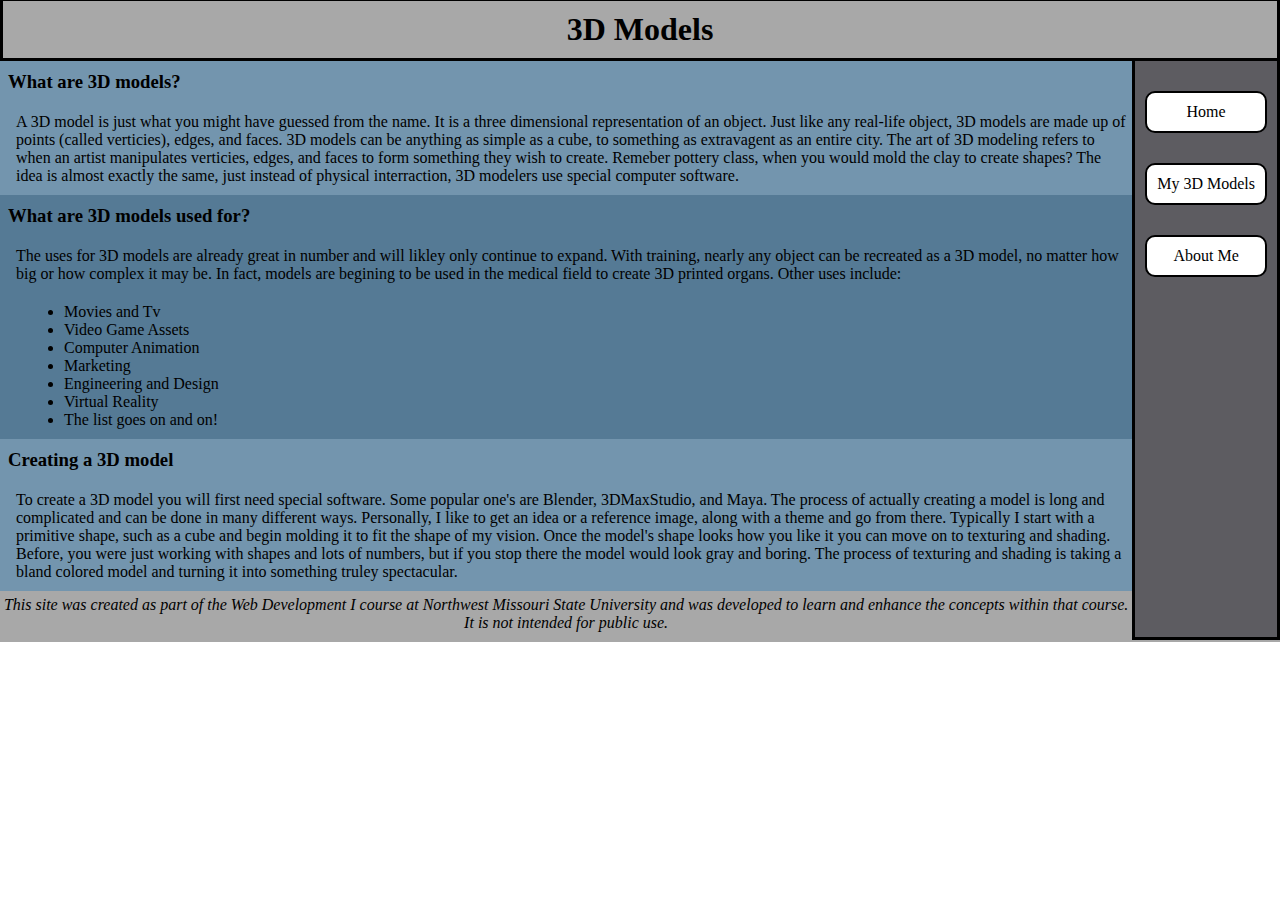
<file: index.html>
<!DOCTYPE html>
<html lang="en";>
    <head>
        <title>3D Models</title>
        <meta charset="utf-8">
        <meta name="viewport" content="width=device-width, initial-scale=1.0">
        <link rel="stylesheet" href="style.css">
    </head>
    
    <body>
        <header>
            <h1>3D Models</h1>
        </header>
        
        <nav id="nav1">
            <ul>
                <li><a href="index.html">Home</a> </li>
                <li><a href="myModels.html">My 3D Models</a></li>
                <li><a href="aboutMe.html">About Me</a></li>
            </ul>
        </nav>
        
        <main>
            <h3 id="lightblueHeader">What are 3D models?</h3>
            
            <p id="lightbluePara">A 3D model is just what you might have guessed from the name. It is a three dimensional representation of an object. Just like any real-life object, 3D models are made up of points (called verticies), edges, and faces. 3D models can be anything as simple as a cube, to something as extravagent as an entire city. The art of 3D modeling refers to when an artist manipulates verticies, edges, and faces to form something they wish to create. Remeber pottery class, when you would mold the clay to create shapes? The idea is almost exactly the same, just instead of physical interraction, 3D modelers use special computer software.</p>
            
            
            <h3 id="darkblueHeader">What are 3D models used for?</h3>
            
            <p id="darkbluePara">The uses for 3D models are already great in number and will likley only continue to expand. With training, nearly any object can be recreated as a 3D model, no matter how big or how complex it may be. In fact, models are begining to be used in the medical field to create 3D printed organs. Other uses include: </p>
            
            <ul id="uses">
                <li>Movies and Tv</li>
                <li>Video Game Assets</li>
                <li>Computer Animation</li>
                <li>Marketing</li>
                <li>Engineering and Design</li>
                <li>Virtual Reality</li>
                <li>The list goes on and on!</li>
            </ul>
            
            
            <h3 id="lightblueHeader">Creating a 3D model</h3>
            
            <p id="lightbluePara">To create a 3D model you will first need special software. Some popular one's are Blender, 3DMaxStudio, and Maya. The process of actually creating a model is long and complicated and can be done in many different ways. Personally, I like to get an idea or a reference image, along with a theme and go from there. Typically I start with a primitive shape, such as a cube and begin molding it to fit the shape of my vision. Once the model's shape looks how you like it you can move on to texturing and shading. Before, you were just working with shapes and lots of numbers, but if you stop there the model would look gray and boring. The process of texturing and shading is taking a bland colored model and turning it into something truley spectacular.</p>
        </main>
        
        <footer>
            This site was created as part of the Web Development I course at Northwest Missouri State University and was developed to learn and enhance the concepts within that course.  It is not intended for public use. 
        </footer>
    </body>
</html>
</file>
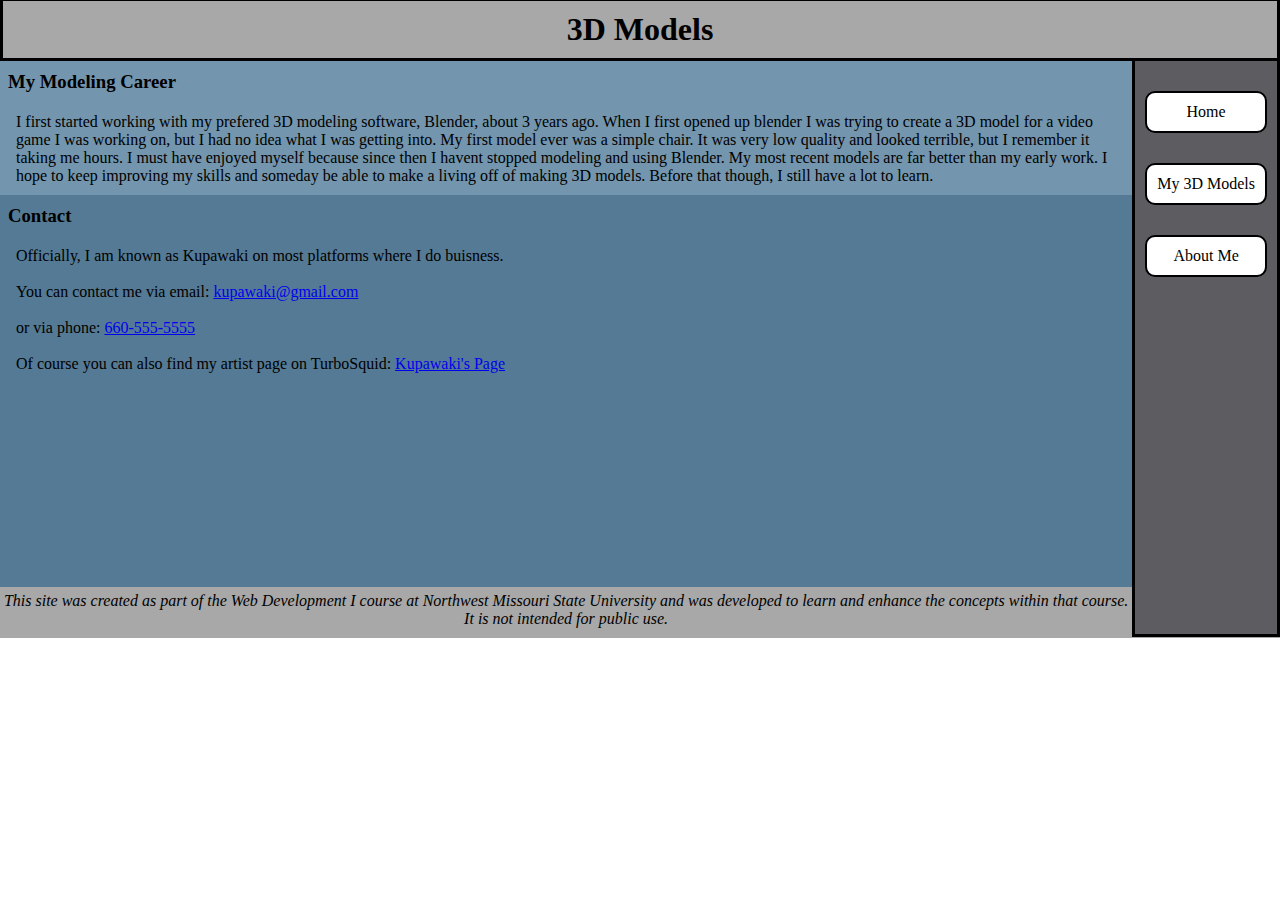
<file: aboutMe.html>
<!DOCTYPE html>
<html lang="en";>
    <head>
        <title>3D Models</title>
        <meta charset="utf-8">
        <meta name="viewport" content="width=device-width, initial-scale=1.0">
        <link rel="stylesheet" href="style.css">
    </head>
    
    <body>
        <header>
            <h1>3D Models</h1>
        </header>
        
        <nav id="nav3">
            <ul>
                <li><a href="index.html">Home</a></li>
                <li><a href="myModels.html">My 3D Models</a></li>
                <li><a href="aboutMe.html">About Me</a></li>
            </ul>
        </nav>

        <main>
            <h3 id="lightblueHeader">My Modeling Career</h3>

            <p id="lightbluePara">I first started working with my prefered 3D modeling software, Blender, about 3 years ago. When I first opened up blender I was trying to create a 3D model for a video game I was working on, but I had no idea what I was getting into. My first model ever was a simple chair. It was very low quality and looked terrible, but I remember it taking me hours. I must have enjoyed myself because since then I havent stopped modeling and using Blender. My most recent models are far better than my early work. I hope to keep improving my skills and someday be able to make a living off of making 3D models. Before that though, I still have a lot to learn.</p>

            <h3 id="darkblueHeader">Contact</h3>

            <p id="paraSpace">Officially, I am known as Kupawaki on most platforms where I do buisness.

            <br>
            <br>
                
            You can contact me via email: 
            <a href="mailto:kupawaki@gmail.com">kupawaki@gmail.com</a>

            <br>
            <br>

            or via phone: <a href="tel:660-555-5555">660-555-5555</a>

            <br>
            <br>

            Of course you can also find my artist page on TurboSquid: <a href="https://www.turbosquid.com/Search/Index.cfm?keyword=+kupawaki&media_typeid=2">Kupawaki's Page</a>
                
            <br>
            <br>
            <br>
            
            </p>
            
        </main>
        
        <footer id="footer2">
            This site was created as part of the Web Development I course at Northwest Missouri State University and was developed to learn and enhance the concepts within that course.  It is not intended for public use. 
        </footer>
    </body>
</html>
</file>
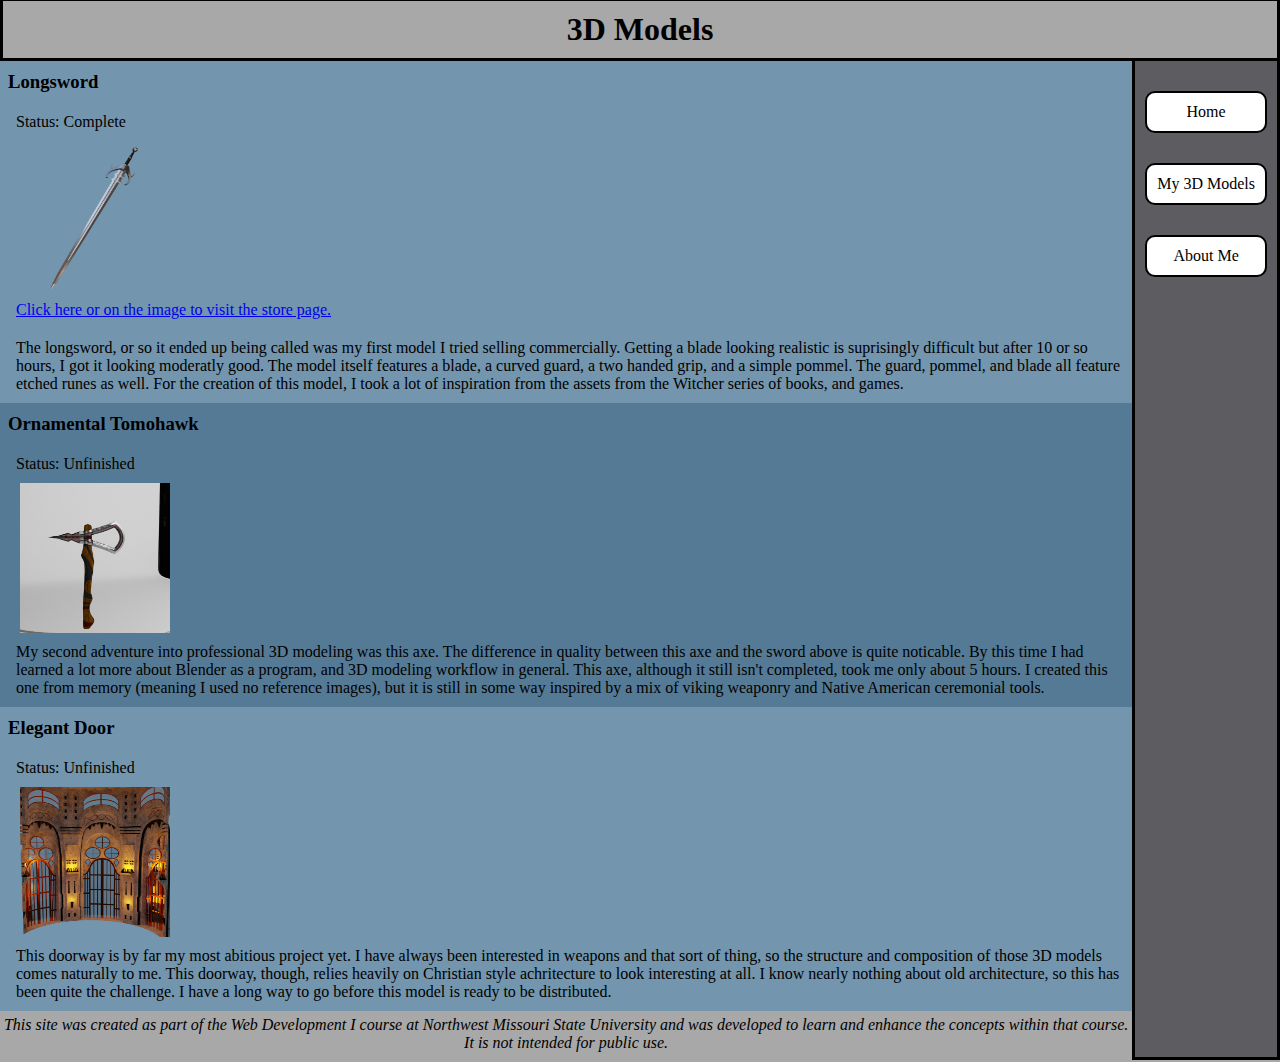
<file: myModels.html>
<!DOCTYPE html>
<html lang="en";>
    <head>
        <title>3D Models</title>
        <meta charset="utf-8">
        <meta name="viewport" content="width=device-width, initial-scale=1.0">
        <link rel="stylesheet" href="style.css">
    </head>
    
    <body>
        <header>
            <h1>3D Models</h1>
        </header>
        
        <nav id="nav2">
            <ul>
                <li><a href="index.html">Home</a></li>
                <li><a href="myModels.html">My 3D Models</a></li>
                <li><a href="aboutMe.html">About Me</a></li>
            </ul>
        </nav>
        
        <main>
            <h3 id="lightblueHeader">Longsword</h3>
            <p id="lightbluePara">Status: Complete</p>
            
            <div id="lightimg">
                <img src="Longsword.png" alt="Longsword Image" usemap="#imgMap" width="150" height="150">
            </div>
                
            <map name="imgMap">
                <area shape="rect" coords="1,1,150,150" alt="Longsword Image Map" href="https://www.turbosquid.com/FullPreview/Index.cfm/ID/1685427">
            </map>
            
            <p id="lightbluePara"><a href="https://www.turbosquid.com/FullPreview/Index.cfm/ID/1685427">Click here or on the image to visit the store page.</a></p>
            
            <p id="lightbluePara">The longsword, or so it ended up being called was my first model I tried selling commercially. Getting a blade looking realistic is suprisingly difficult but after 10 or so hours, I got it looking moderatly good. The model itself features a blade, a curved guard, a two handed grip, and a simple pommel. The guard, pommel, and blade all feature etched runes as well. For the creation of this model, I took a lot of inspiration from the assets from the Witcher series of books, and games.</p>
            
            
            <h3 id="darkblueHeader">Ornamental Tomohawk</h3>
            <p id="darkbluePara">Status: Unfinished</p>
            
            <div id="darkimg" >
                <img src="Axe.png" alt="Axe Image" width="150" height="150">
            </div>
            
            <p id="darkbluePara">My second adventure into professional 3D modeling was this axe. The difference in quality between this axe and the sword above is quite noticable. By this time I had learned a lot more about Blender as a program, and 3D modeling workflow in general. This axe, although it still isn't completed, took me only about 5 hours. I created this one from memory (meaning I used no reference images), but it is still in some way inspired by a mix of viking weaponry and Native American ceremonial tools.</p>
            
            <h3 id="lightblueHeader">Elegant Door</h3>
            <p id="lightbluePara">Status: Unfinished</p>
            
            <div id="lightimg">
                <img src="ArchDoor.png" alt="Door Image" width="150" height="150">
            </div>
                
            <p id="lightbluePara">This doorway is by far my most abitious project yet. I have always been interested in weapons and that sort of thing, so the structure and composition of those 3D models comes naturally to me. This doorway, though, relies heavily on Christian style achritecture to look interesting at all. I know nearly nothing about old architecture, so this has been quite the challenge. I have a long way to go before this model is ready to be distributed.</p>
        </main>
        
        <footer>
            This site was created as part of the Web Development I course at Northwest Missouri State University and was developed to learn and enhance the concepts within that course.  It is not intended for public use. 
        </footer>
    </body>
</html>
</file>
<file: style.css>
body
{
    margin-bottom: -10px;
    margin-right: 0px;
    
    padding: 0px;
    
    bottom: auto;
    height: 100%;
}

h1
{
    background-color: #a8a8a8;
    text-align: center;
    border-style: solid;
    border-width: 3px;
    
    margin-top: -10px;
    margin-bottom: 0px;
    margin-left: -8px;
    margin-right: 0px;
    
    padding-top: 10px;
    padding-bottom: 10px;;
    padding-left: 0px;
    padding-right: 0px;
}

#nav1
{
    float: right;
    
    background-color: #5d5c61;
    border-style: solid;
    border-width: 0px 3px 3px 3px;
    
    margin-top: 0px;
    margin-bottom: 0px;
    margin-left: 0px;
    margin-right: 0px;
    
    padding-top: 0px;
    padding-bottom: 330px;
    padding-left: 0px;
    padding-right: 0px;

}
#nav2
{
    float: right;
    
    background-color: #5d5c61;
    border-style: solid;
    border-width: 0px 3px 3px 3px;
    
    margin-top: 0px;
    margin-bottom: 0px;
    margin-left: 0px;
    margin-right: 0px;
    
    padding-top: 0px;
    padding-bottom: 750px;
    padding-left: 0px;
    padding-right: 0px;

}
#nav3
{
    float: right;
    
    background-color: #5d5c61;
    border-style: solid;
    border-width: 0px 3px 3px 3px;
    
    margin-top: 0px;
    margin-bottom: 0px;
    margin-left: 0px;
    margin-right: 0px;
    
    padding-top: 0px;
    padding-bottom: 327px;
    padding-left: 0px;
    padding-right: 0px;

}
nav ul
{    
    text-align: center;
    list-style: none;
    
    margin-top: 0px;
    margin-bottom: 0px;
    margin-left: 0px;
    margin-right: 0px;
    
    padding-top: 0px;
    padding-bottom: 0px;
    padding-left: 10px;
    padding-right: 10px;
    
}
nav li
{
    background-color: #ffffff;
    
    border-style: solid;
    border-width: 2px;
    border-radius: 10px;
    
    margin-top: 30px;
    margin-bottom: 30px;
    margin-left: 0px;
    margin-right: 0px;
    
    padding-top: 10px;
    padding-bottom: 10px;
    padding-left: 10px;
    padding-right: 10px;
}
nav li:hover{background-color: #7395ae;}
nav a
{
    text-decoration: none;
    color: black;
}

#lightblueHeader
{
    background-color: #7395ae;
    
    margin-top: 0px;
    margin-bottom: 0px;
    margin-left: -8px;
    margin-right: 0px;
    
    padding-top: 10px;
    padding-bottom: 10px;
    padding-left: 8px;
    padding-right: 0px;
}

#lightbluePara
{
    background-color: #7395ae;
    
    margin-top: 0px;
    margin-bottom: 0px;
    margin-left: -8px;
    margin-right: 0px;
    
    padding-top: 10px;
    padding-bottom: 10px;
    padding-left: 16px;
    padding-right: 150px;
}

#darkblueHeader
{
    background-color: #557a95;
    
    margin-top: 0px;
    margin-bottom: 0px;
    margin-left: -8px;
    margin-right: 0px;
    
    padding-top: 10px;
    padding-bottom: 10px;
    padding-left: 8px;
    padding-right: 0px;
}

#darkbluePara
{
    background-color: #557a95;
    
    margin-top: 0px;
    margin-bottom: 0px;
    margin-left: -8px;
    margin-right: 0px;
    
    padding-top: 10px;
    padding-bottom: 10px;
    padding-left: 16px;
    padding-right: 150px;
}

#uses
{
    background-color: #557a95;
    
    margin-top: 0px;
    margin-bottom: 0px;
    margin-left: -8px;
    margin-right: 0px;
    
    padding-top: 10px;
    padding-bottom: 10px;
    padding-left: 64px;
    padding-right: 150px;
}

#lightimg
{
    background-color: #7395ae;
    
    margin-top: 0px;
    margin-bottom: -4px;
    margin-left: -8px;
    margin-right: 0px;
    
    padding-top: 0px;
    padding-bottom: px;
    padding-left: 20px;
    padding-right: 945px;
}

#darkimg
{
    background-color: #557a95;
    
    margin-top: 0px;
    margin-bottom: -4px;
    margin-left: -8px;
    margin-right: 0px;
    
    padding-top: 0px;
    padding-bottom: px;
    padding-left: 20px;
    padding-right: 945px; 
}

footer
{
    background-color: #a8a8a8;
    font-style: italic;
    text-align: center;
    
    margin-top: 0px;
    margin-bottom: -10px;
    margin-left: -8px;
    margin-right: 0px;
    
    padding-top: 5px;
    padding-bottom: 10px;
    padding-left: 0px;
    padding-right: 0px;
}

#paraSpace
{
    background-color: #557a95;
    
    margin-top: 0px;
    margin-bottom: 0px;
    margin-left: -8px;
    margin-right: 0px;
    
    padding-top: 10px;
    padding-bottom: 178px;
    padding-left: 16px;
    padding-right: 150px;
}

@media only screen and (max-width: 1024px)
{
    #nav1
    {
        float: none;
        
        text-align: center;
        list-style: none;

        margin-top: 0px;
        margin-bottom: 0px;
        margin-left: -8px;
        margin-right: 0px;

        padding-top: 10px;
        padding-bottom: 10px;
        padding-left: 120px;
        padding-right: 120px;
    }
    #nav2
    {
        float: none;
        
        text-align: center;
        list-style: none;

        margin-top: 0px;
        margin-bottom: 0px;
        margin-left: -8px;
        margin-right: 0px;

        padding-top: 10px;
        padding-bottom: 10px;
        padding-left: 120px;
        padding-right: 120px;
    }
    #nav3
    {
        float: none;
        
        text-align: center;
        list-style: none;

        margin-top: 0px;
        margin-bottom: 0px;
        margin-left: -8px;
        margin-right: 0px;

        padding-top: 10px;
        padding-bottom: 10px;
        padding-left: 120px;
        padding-right: 120px;
    }

    nav ul
    {    
        text-align: center;
        list-style: none;

        margin-top: 0px;
        margin-bottom: 0px;
        margin-left: 0px;
        margin-right: 0px;

        padding-top: 0px;
        padding-bottom: 0px;
        padding-left: 0px;
        padding-right: 0px;

    }
    nav li
    {
        background-color: #ffffff;

        border-style: solid;
        border-width: 2px;
        border-radius: 10px;

        margin-top: 5px;
        margin-bottom: 5px;
        margin-left: 0px;
        margin-right: 0px;

        padding-top: 5px;
        padding-bottom: 5px;
        padding-left: 0px;
        padding-right: 0px;
    }
    nav li:hover{background-color: #7395ae;}
    nav a
    {
        text-decoration: none;
        color: black;
    }
    
    #lightimg
    {
        display: none;
    }
    
    #darkimg
    {
        display: none;
    }
}
</file>
